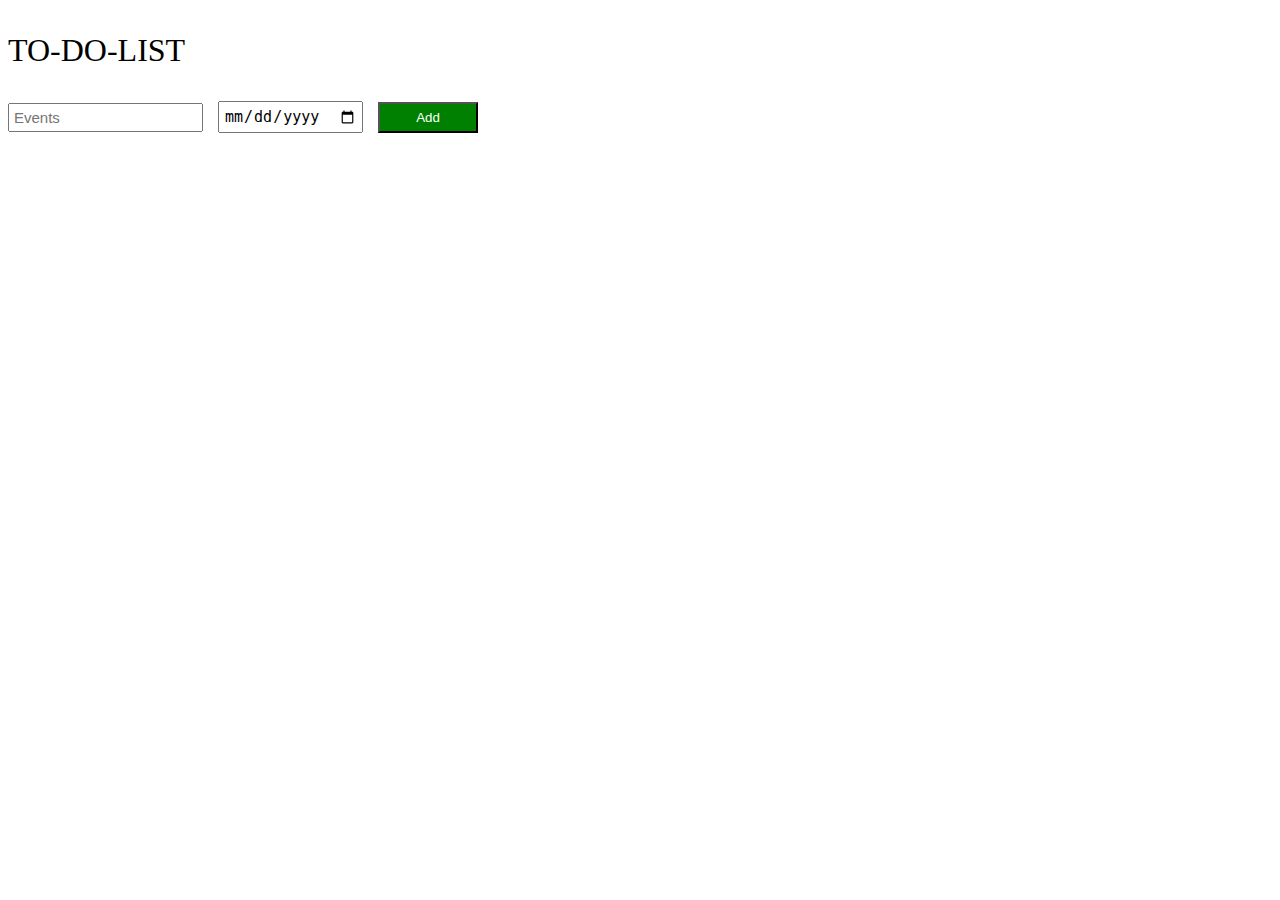
<file: index.html>
<!DOCTYPE html>
<html lang="en">
<head>
    <meta charset="UTF-8">
    <meta name="viewport" content="width=device-width, initial-scale=1.0">
    <title>To-Do-List</title>
    <link rel="stylesheet" href="style.css" type="text/css">
</head>
<body>




<!-- <div></div> -->


    <p class="header">to-do-list</p>
    <div class="todo-input-grid">
        <input type="text" placeholder="Events" class="val box"  required>
        <input type="date" class="dates box" required>

        <button onclick="
            inner();
            // addTodo();

        " class="addTodo">Add</button>
        <div class="divs div-grid"></div>
    </div>


    <script src="script.js"></script>
</body>
</html>
</file>
<file: style.css>
.header{
    text-transform:uppercase;
    font-size: 2rem;
}
.box{
    padding: 4px;
    font-size: 15px;
    margin-right: 5px;
}
.addTodo{
    padding: 6px 20px;
    background-color: green;
    color: white;
    /* border: none; */


}
.add-btn{
    padding: 6px 20px;
    background-color: red;
    color: white;
    border: none;

}
.div-grid,
.todo-input-grid{
    display: grid;
    grid-template-columns: 200px 150px 100px;
    column-gap: 10px;
    row-gap: 15px;
    align-items: center;
    

}

@media screen and (max-width:477px) {
    .val{
        width: 5rem;
    }
    .dated{
        width: 5rem;

    }
    .div-grid,
    .todo-input-grid{
    grid-template-columns: 80px 125px 80px;
    column-gap: 1rem;
    row-gap: 15px;    

    }
    
    .addTodo{
        padding: 5px 20px;
        background-color: green;
        color: white;
        /* border: none; */
    
    
    }
}
</file>
